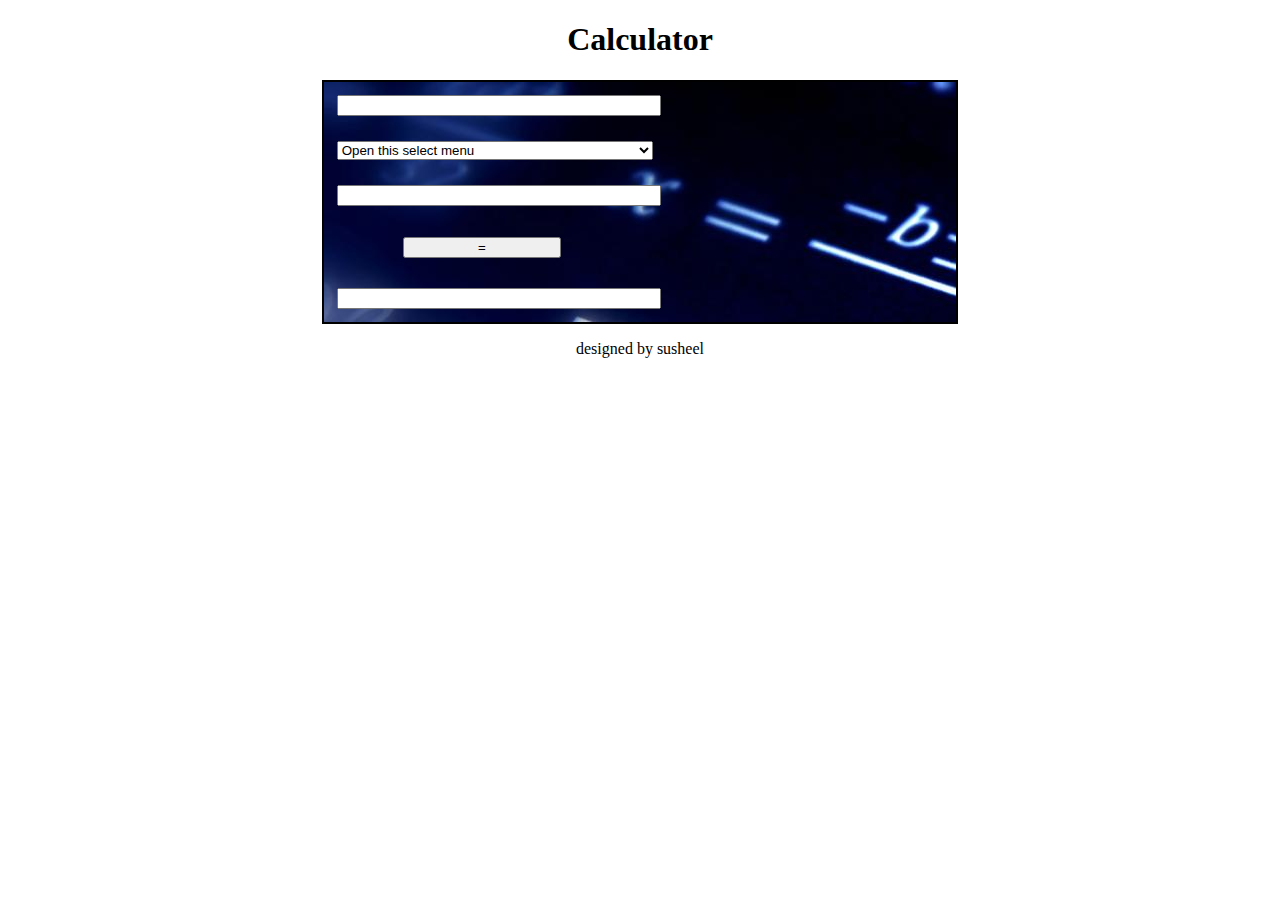
<file: index.html>
<!DOCTYPE html>
<html lang="en">
<head>
    <meta charset="UTF-8">
    <meta http-equiv="X-UA-Compatible" content="IE=edge">
    <meta name="viewport" content="width=device-width, initial-scale=1.0">
    <title>calculator</title>
    <link href="https://cdn.jsdelivr.net/npm/bootstrap@5.1.3/dist/css/bootstrap.min.css" rel="stylesheet" integrity="sha384-1BmE4kWBq78iYhFldvKuhfTAU6auU8tT94WrHftjDbrCEXSU1oBoqyl2QvZ6jIW3" crossorigin="anonymous">
    <link href="https://cdnjs.cloudflare.com/ajax/libs/font-awesome/5.13.0/css/all.min.css" rel="stylesheet">
    <link rel="stylesheet" href="style.css">
    
</head>
<body>
    <div class="heading" style="width: 30%;margin: auto; text-align: center;"><h1>Calculator</h1></div>
    <div class="main">
        <input type="text" class="form-control" id="input1" required>
        <br>
        <select class="form-select" id="values" aria-label="Default select example">
            <option selected>Open this select menu</option>
            <option value="+">Addition</option>
            <option value="-">Subraction</option>
            <option value="x">Multiplication</option>
            <option value="/">Division</option>
            <option value="%">Remainder(modulus)</option>
        </select>
        <br>
        <input type="text" class="form-control" id="input2" required>
        <br>
        <br>
        <input type="button" class="btn btn-warning" value="=" id="equals">
        <br>
        <br>
        <input type="text" class="form-control" id="output" required >    
    </div>  

    <p style="text-align: center;">designed by susheel</p>
</body>
<script src="script.js"></script>
</html>
</file>
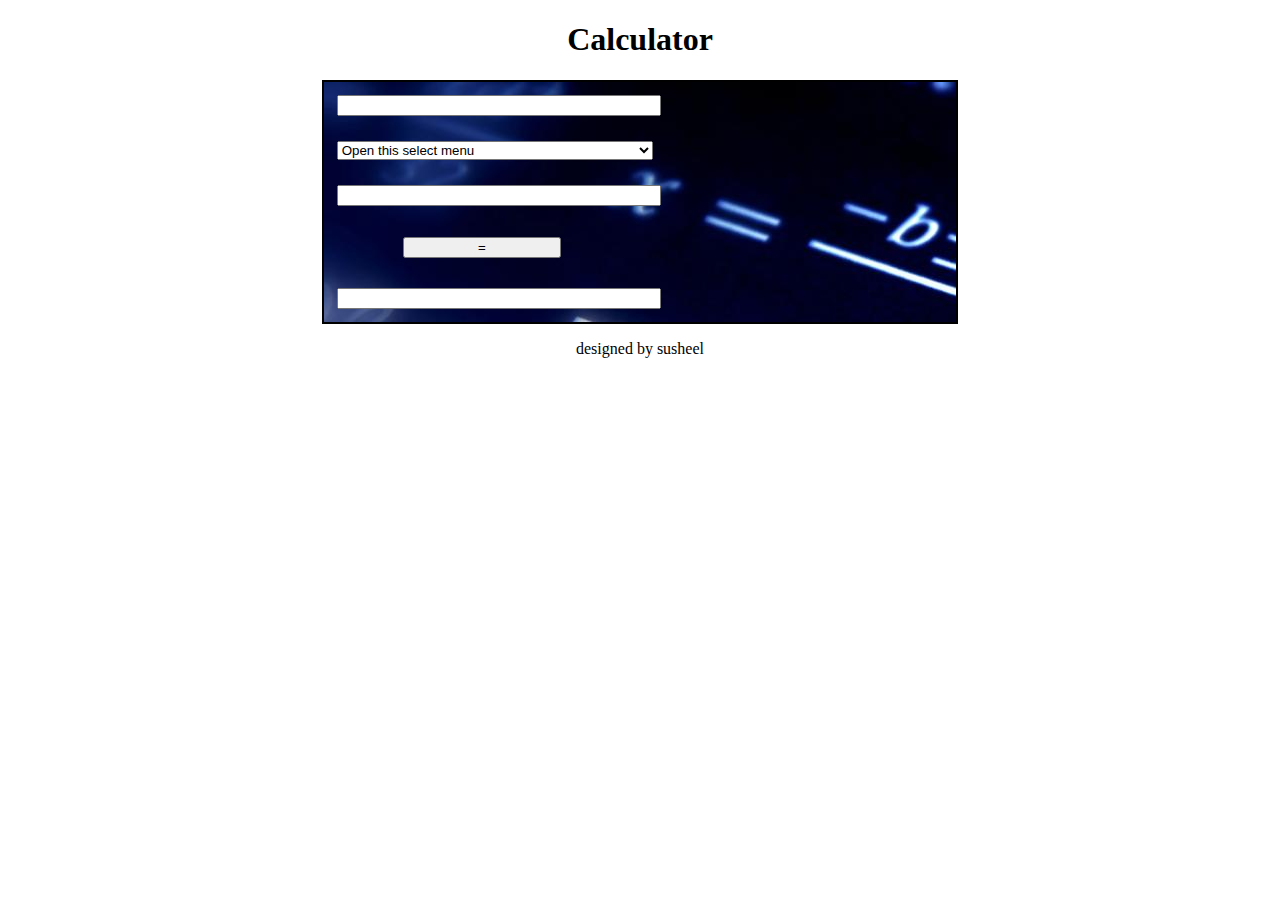
<file: form.html>
<!DOCTYPE html>
<html lang="en">
<head>
    <meta charset="UTF-8">
    <meta http-equiv="X-UA-Compatible" content="IE=edge">
    <meta name="viewport" content="width=device-width, initial-scale=1.0">
    <title>calculator</title>
    <link href="https://cdn.jsdelivr.net/npm/bootstrap@5.1.3/dist/css/bootstrap.min.css" rel="stylesheet" integrity="sha384-1BmE4kWBq78iYhFldvKuhfTAU6auU8tT94WrHftjDbrCEXSU1oBoqyl2QvZ6jIW3" crossorigin="anonymous">
    <link href="https://cdnjs.cloudflare.com/ajax/libs/font-awesome/5.13.0/css/all.min.css" rel="stylesheet">
    <link rel="stylesheet" href="style.css">
    
</head>
<body>
    <div class="heading" style="width: 30%;margin: auto; text-align: center;"><h1>Calculator</h1></div>
    <div class="main">
        <input type="text" class="form-control" id="input1" required>
        <br>
        <select class="form-select" id="values" aria-label="Default select example">
            <option selected>Open this select menu</option>
            <option value="+">Addition</option>
            <option value="-">Subraction</option>
            <option value="x">Multiplication</option>
            <option value="/">Division</option>
            <option value="%">Remainder(modulus)</option>
        </select>
        <br>
        <input type="text" class="form-control" id="input2" required>
        <br>
        <br>
        <input type="button" class="btn btn-warning" value="=" id="equals">
        <br>
        <br>
        <input type="text" class="form-control" id="output" required >    
    </div>  

    <p style="text-align: center;">designed by susheel</p>
</body>
<script src="script.js"></script>
</html>
</file>
<file: style.css>
#values{
    width: 50%;
    margin: 2% 0 2% 2%;
}
#input2{
    width: 50%;
    margin: 2% 0 2% 2%;
}

#equals{
    width: 25%;
    margin-left:12.5%;
}

#output{
    width: 50%;
    margin: 2% 0 2% 2%;
}

.main{
    border: 2px solid black; 
    width: 50%;margin: auto;
    background-image: url("dsg-maths.jpg");
}

#input1{
    width: 50%;
    margin: 2% 0 2% 2%;
}
</file>
